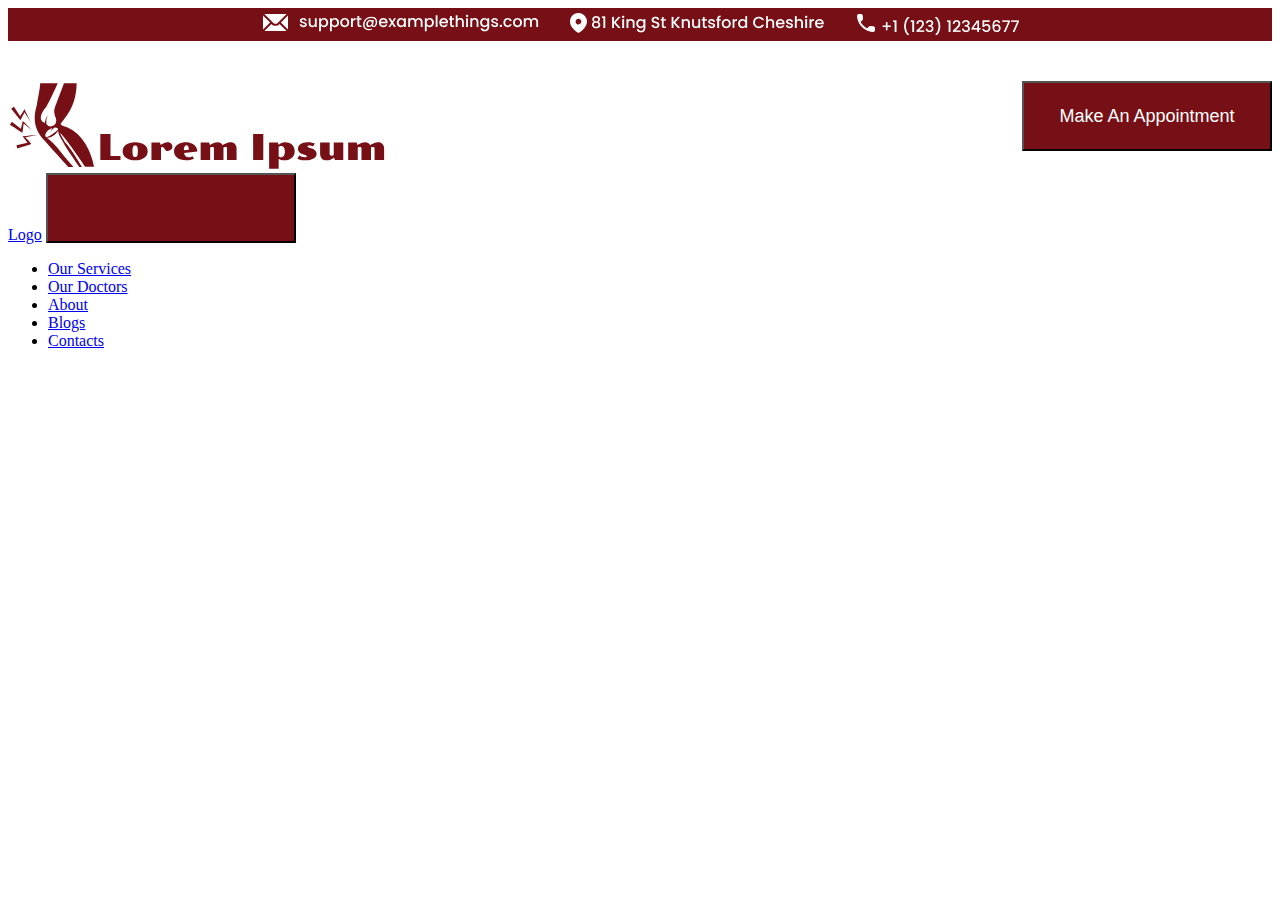
<file: pages/opthopedic.html>
<!DOCTYPE html>
<html lang="en">
<head>
    <meta charset="UTF-8">
    <meta name="viewport" content="width=device-width, initial-scale=1.0">
    <title>Document</title>
    <link href="https://cdn.jsdelivr.net/npm/bootstrap@5.3.2/dist/css/bootstrap.min.css" rel="stylesheet" 
    integrity="sha384-T3c6CoIi6uLrA9TneNEoa7RxnatzjcDSCmG1MXxSR1GAsXEV/Dwwykc2MPK8M2HN" crossorigin="anonymous">
    <link rel="stylesheet" href="../styles/opthopedic.css">
</head>
<body>
    <header>
        <div class="her">
            <div>
                <img src="../images/Group 1000002131.svg" alt="">
            </div>
            <div class="location">
             <img src="../images/Vector.svg" alt="">
             <img src="../images/81 King St Knutsford Cheshire.png" alt="">
            </div>
            <div class="Number">
             <img src="../images/phone.png" alt="">
             <img src="../images/+1 (123) 12345677.png" alt="">
            </div>
        </div>
        <div class="second_div">
            <div>
                <img src="../images/Knee Joint.svg" alt="">
                <img src="../images/lorem ipsum.svg" alt="">
            </div>
            <div>
                <button type="submit"> <a href="../index.html" class="a">Make An Appointment</a></button>
            </div>
        </div>
        <div>
          <nav class="navbar navbar-expand-sm bg-danger navbar-dark bg-red">
            <div class="container-fluid">
              <a class="navbar-brand" href="#">Logo</a>
              <button class="navbar-toggler" type="button" data-bs-toggle="collapse" data-bs-target="#collapsibleNavbar">
                <span class="navbar-toggler-icon"></span>
              </button>
              <div class="collapse navbar-collapse" id="collapsibleNavbar">
                <ul class="navbar-nav">
                  <li class="nav-item">
                    <a class="nav-link" href="#">Our Services</a>
                  </li>
                  <li class="nav-item">
                    <a class="nav-link" href="#">Our Doctors</a>
                  </li>
                  <li class="nav-item">
                    <a class="nav-link" href="#">About</a>
                  </li>
                  <li class="nav-item">
                    <a class="nav-link" href="#">Blogs</a>
                  </li>
                  <li class="nav-item">
                    <a class="nav-link" href="#">Contacts</a>
                  </li>
                </ul>
              </div>
            </div>
          </nav>
            
        </div>
    </header>
    <script src="https://cdn.jsdelivr.net/npm/bootstrap@5.3.2/dist/js/bootstrap.bundle.min.js" integrity="sha384-C6RzsynM9kWDrMNeT87bh95OGNyZPhcTNXj1NW7RuBCsyN/o0jlpcV8Qyq46cDfL" crossorigin="anonymous"></script>
</body>
</html>
</file>
<file: styles/opthopedic.css>
.her{
    background-color:  #771016;
    display: flex;
    align-items: center;
    justify-content: center;
}
.location{
    margin-left: 30px;
    margin-right: 30px;
}
.second_div{
    display: flex;
    justify-content: space-between;
    margin-top: 40px;
}
button{
    background-color: #771016;
    height: 70px;
    color: white;
    width: 250px;
}
.a{
   text-decoration: none;
   color: white;
   font-size: large;
}
</file>
